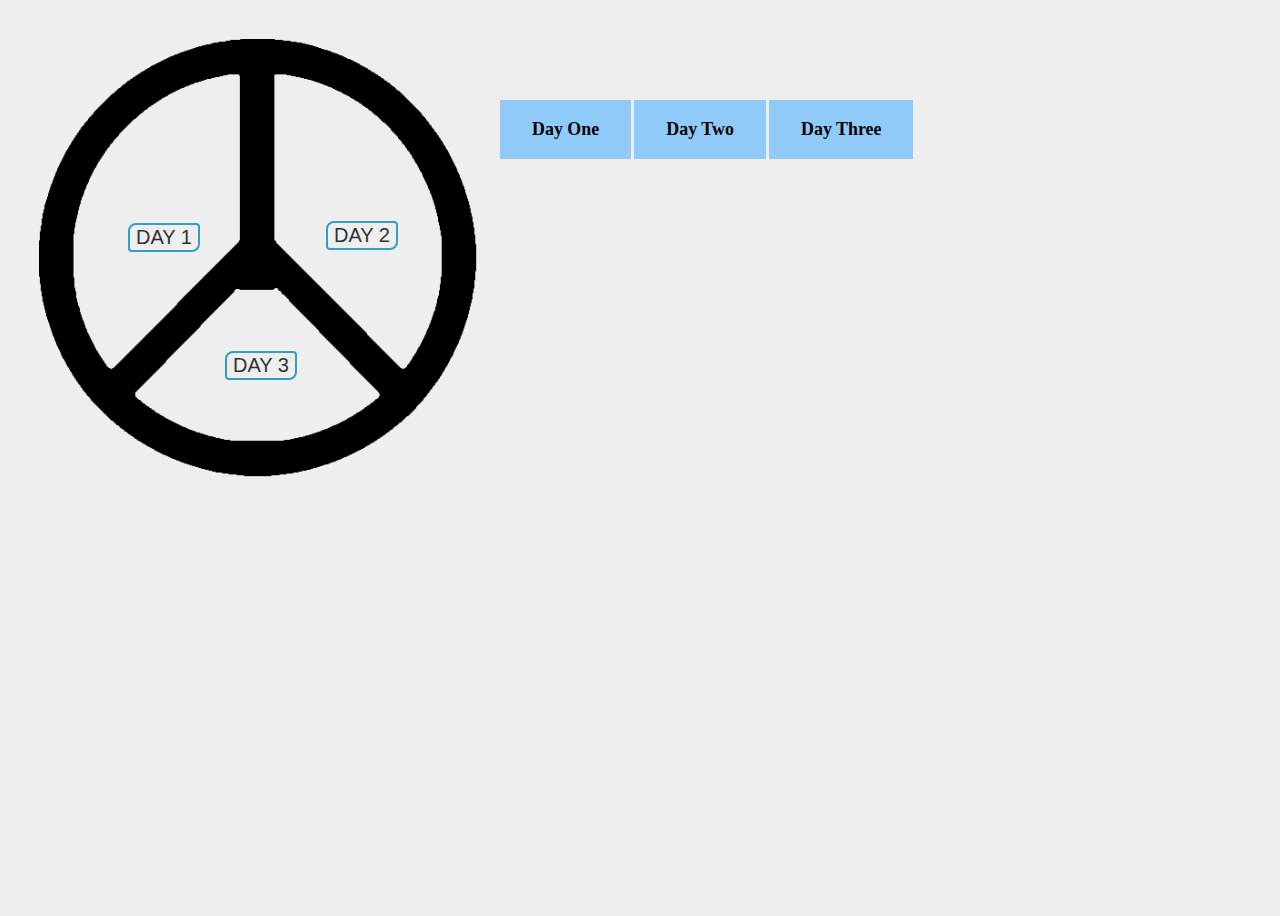
<file: tab.html>
<!DOCTYPE html>
<html>
<head>
  <title></title>
</head>
<body>
  
  <img src="peace.png" width="500px" height="500px">
  <button id="day1" class="button">DAY 1</button>
  <button id="day2" class="button">DAY 2</button>
  <button id="day3" class="button">DAY 3</button>

<div class="tabs">
  <input class = "input" type="button" name="tabs" id="tabone" checked="checked">
  <label id="day_1" for="tabone">Day One</label>
  <div class="tab" id = 'tb1'>
    <h1>Day One Content</h1>
    <p><!-- add day1 despcription --></p>
    <!-- <img src=""> -->
  </div>
  
  <input class = "input" type="button" name="tabs" id="tabtwo">
  <label id="day_2" for="tabtwo">Day Two</label>
  <div class="tab" id = 'tb2'>
    <h1>Day Two Content</h1>
    <p>
      <!-- add day 2 details -->
    </p>
    <!-- <img src=""> --> 
  </div>
  
  <input class = "input" type="button" name="tabs" id="tabthree">
  <label id="day_3" for="tabthree">Day Three</label>
  <div class="tab" id = 'tb3'>
    <h1>Day Three Content</h1>
    <p><!-- Add day 3 description --></p>
    <!-- <img src=""> -->
  </div>
</div>
<link rel="stylesheet" type="text/css" href="tab.css">
<script type="text/javascript" src="tab.js"></script>
</body>
</html>
</file>
<file: tab.css>
img{
  float: left;
  margin-left: 0px;
  top: 100px
}
/**
 * button
 */

button {
    opacity: .8; 
    color: black; 
    text-align: center;
    text-decoration: none;
    display: inline-block;
    font-size: 20px;
    cursor: pointer;
    -webkit-transition-duration: 0.4s; /* Safari */
    transition-duration: 0.4s;
    border: 2px solid #008CBA;
    border-radius: 8px 4px 8px 4px;
}
button:hover {
    background-color: #4CAF50;
    color: white;
    box-shadow: 0 12px 16px 0 rgba(0,0,0,0.24),0 17px 50px 0 rgba(0,0,0,0.19)
}

#day1{
  position:absolute;
  top:223px;
  left: 128px; 

}

#day2{
  position:absolute;
  top:221px;
  left: 326px; 

}

#day3{
  position:absolute;
  top:351px;
  left: 225px; 

}

/**
 * Tabs
 */
.tabs {
  float: right;
  position: absolute;
  top: 100px;
  left: 500px;
	display: flex;
	flex-wrap: wrap; /*make sure it wraps*/
}
.tabs label {
	order: 1; /* Put the labels first*/
	padding: 1rem 2rem;
	margin-right: 0.2rem;
	cursor: pointer;
  background: #90CAF9; /*color of all the tabs - default*/
  font-weight: bold;
  transition: background ease 0.2s;

}

.tabs .tab {
  order: 99; /*// Put the tabs last*/
  flex-grow: 1;
	width: 100%;
	display: none;
  padding: 1rem;
  background: #fff;
}
.tabs input[type="button"] {
	display: none;
}
/*
 * Generic Styling
*/
body {
  background: #eee;
  min-height: 100vh;
  box-sizing: border-box;
  font-weight: 300;
  line-height: 1.5;
  max-width: 60rem;
  font-size: 112%;
}

/*
*image gallery
*/
</file>
